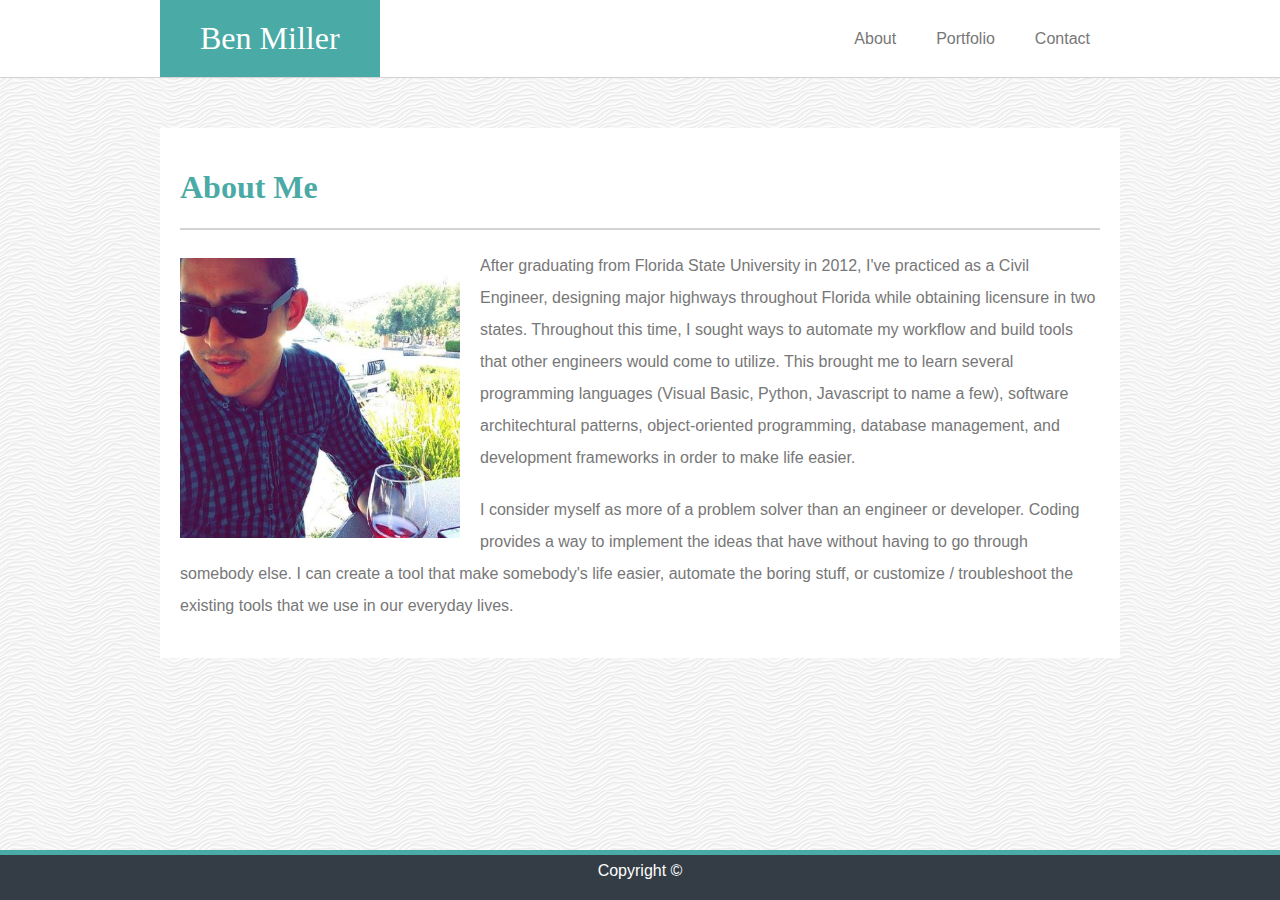
<file: index.html>
<!DOCTYPE html>
<html lang="en">

<head>
    <meta charset="UTF-8">
    <meta name="viewport" content="width=device-width, initial-scale=1.0">
    <meta http-equiv="X-UA-Compatible" content="ie=edge">
    <title>About Me</title>
    <link rel="stylesheet" href="assets/css/normalize.css">
    <link rel="stylesheet" href="assets/css/styles.css">
</head>

<body>
    <div class="wrapper">
        <div class="nav-wrapper">
            <div class="nav-content">
                <div class="nav-title"><a href="index.html">Ben Miller</a></div>
                <div class="nav-links">
                    <div class="nav-link"><a href="index.html">About</a></div>
                    <div class="nav-link"><a href="portfolio.html">Portfolio</a></div>
                    <div class="nav-link"><a href="contact.html">Contact</a></div>
                </div>
            </div>
        </div>
        <div class="content">

            <div class="main-content">
                <h1>About Me</h1>
                <hr>
                <img class="profile-img" src="assets/images/Avatar.jpg" alt="">
                <p>
                    After graduating from Florida State University in 2012, I've practiced
                    as a Civil Engineer, designing major highways throughout Florida while 
                    obtaining licensure in two states. Throughout this time, I sought ways to 
                    automate my workflow and build tools that other engineers would come to 
                    utilize. This brought me to learn several programming languages (Visual Basic, 
                    Python, Javascript to name a few), software architechtural patterns, 
                    object-oriented programming, database management, and development frameworks 
                    in order to make life easier.
                </p>
                <p>
                    I consider myself as more of a problem solver than an engineer or developer. 
                    Coding provides a way to implement the ideas that have without having to go 
                    through somebody else. I can create a tool that make somebody's life easier, 
                    automate the boring stuff, or customize / troubleshoot the existing tools that 
                    we use in our everyday lives.
                </p>

            </div>
        </div>
        <div class="push"></div>
    </div>
    <div class="footer">
        <p>Copyright &copy;</p>
    </div>
</body>

</html>
</file>
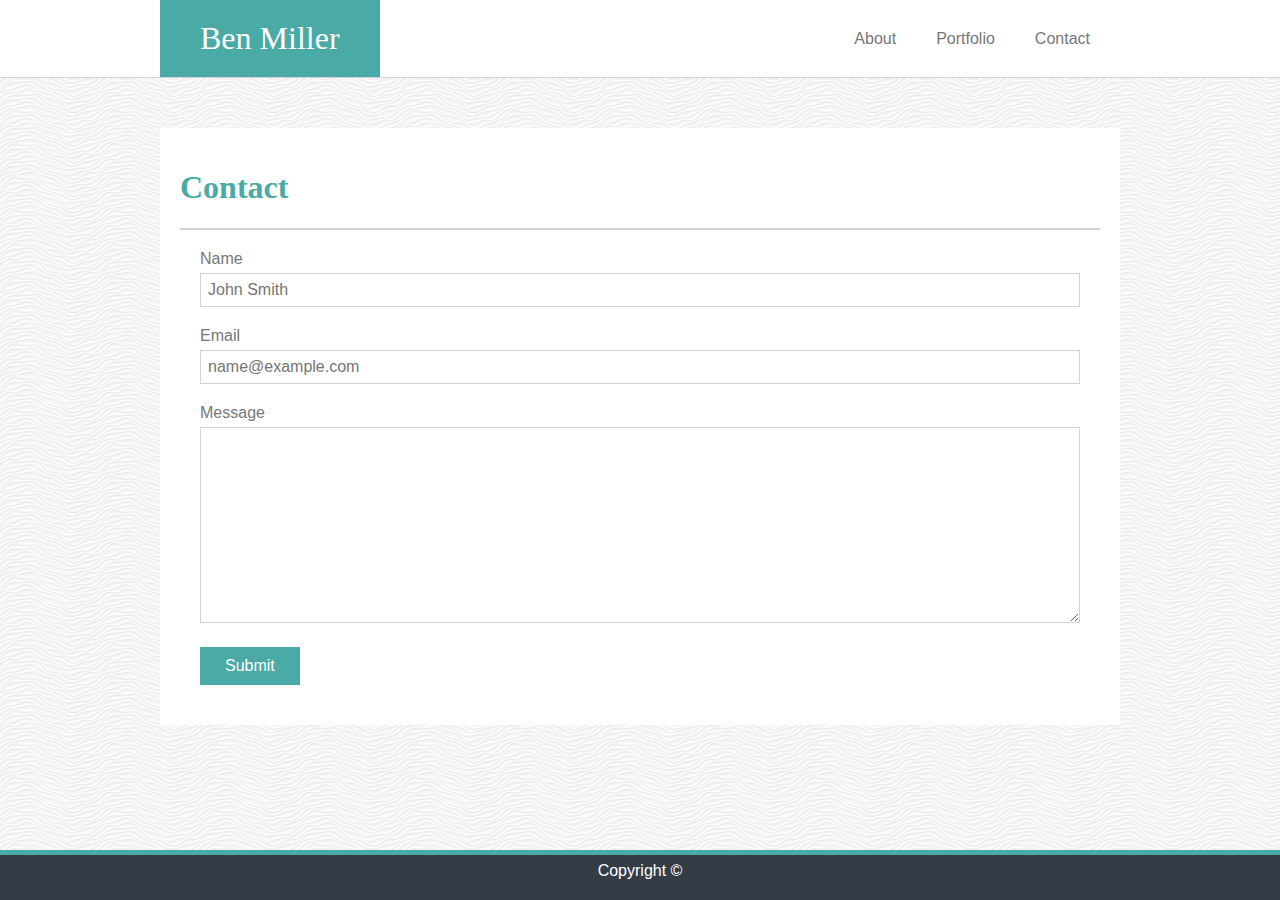
<file: contact.html>
<!DOCTYPE html>
<html lang="en">

<head>
    <meta charset="UTF-8">
    <meta name="viewport" content="width=device-width, initial-scale=1.0">
    <meta http-equiv="X-UA-Compatible" content="ie=edge">
    <title>Contact</title>
    <link rel="stylesheet" href="assets/css/normalize.css">
    <link rel="stylesheet" href="assets/css/styles.css">
</head>

<body>
    <div class="wrapper">
        <div class="nav-wrapper">
            <div class="nav-content">
                <div class="nav-title"><a href="index.html">Ben Miller</a></div>
                <div class="nav-links">
                    <div class="nav-link"><a href="index.html">About</a></div>
                    <div class="nav-link"><a href="portfolio.html">Portfolio</a></div>
                    <div class="nav-link"><a href="contact.html">Contact</a></div>
                </div>
            </div>
        </div>
        <div class="content">
            <div class="main-content">
                <h1>Contact</h1>
                <hr>
                <form class="form">
                    <div class="form-group">
                        <label for="nameInput">Name</label>
                        <input type="text" class="form-input" id="nameInput" placeholder="John Smith">
                    </div>
                    <div class="form-group">
                        <label for="emailInput">Email</label>
                        <input type="email" class="form-input" id="emailInput" placeholder="name@example.com">
                    </div>
                    <div class="form-group">
                        <label for="messageInput">Message</label>
                        <textarea class="form-input" id="messageInput" rows="10"></textarea>
                    </div>
                    <input class="button" type="submit" value="Submit">
                </form>

            </div>
        </div>
        <div class="push"></div>
    </div>
    <div class="footer">
        <p>Copyright &copy;</p>
    </div>
</body>

</html>
</file>
<file: assets/css/styles.css>
html,
body {
    height: 100%;
    margin: 0;
}

body {
    font-family: 'Arial', 'Helvetica Neue', Helvetica, sans-serif;
    background-image: url("../images/white-waves.png");
    background-color: #cccccc;
    color: #777777;
}

h1 {
    font-family: 'Georgia', Times, Times New Roman, serif;
    color: #4aaaa5;
    font-size: 2em;
    font-weight: bold;
}

hr {
    border-width: 1px;
    border-style: solid;
    border-color: lightgray;
}

p {
    margin-top: 20px;
    line-height: 2.0em;
}

img {
    margin: 0;
}

img.profile-img {
    float: left;
    margin-top: 20px;
    margin-right: 20px;
    width: 280px;
    max-width: 100%;
}

.nav-wrapper {
    width: 100%;
    background-color: #ffffff;
    margin: 0;
    border-style: solid;
    border-color: lightgray;
    border-width: 0 0 1px 0;
    overflow: auto;
}

.nav-content {
    width: 960px;
    margin: auto;
    max-width: 100%;
    height: 100%;
    overflow: inherit;
    position: relative;

}

.nav-title {
    font-family: 'Georgia', Times, Times New Roman, serif;
    float: left;
    background: #4aaaa5;
    color: #ffffff;
    font-size: 2em;
    padding: 20px 40px;
}

.nav-links {
    position: absolute;
    right: 0;
    top: 50%;
    transform: translateY(-50%);
}

.nav-link {
    float: left;
    margin-right: 20px;
    padding: 20px 10px 20px 10px;
}

.nav-title>a {
    color: #ffffff;
    text-decoration: none;
}

.nav-link>a {
    color: #777777;
    text-decoration: none;
}

.content {
    width: 960px;
    max-width: 100%;
    margin: 50px auto 50px auto;
}

.main-content {
    padding: 20px;
    background-color: #ffffff;
    border-color: #dddddd;
}

.form {
    margin: 20px;
}

.form-input {
    width: 100%;
    margin: 5px 0 20px 0;
    border-color: lightgrey;
    border-style: solid;
    border-width: 1px;
    padding: 7px;
    box-sizing: border-box;
}

.button {
    background: #4aaaa5;
    color: #ffffff;
    padding: 10px 25px;
    border: none;
}

.cards {
    margin-top: 20px;
}

.card-row {
    overflow: auto;
    clear: both;
}

.card {
    float: left;
    width: 280px;
    margin: 10px;
    position: relative;
    max-width: 100%;
}

.card>img {
    width: 100%;
}

.card-info {
    width: 100%;
    position: absolute;
    bottom: 20px;
    left: 0;
    z-index: 10;
    text-align: center;
    background-color: #4aaaa5;
    padding: 20px 0 20px 0;
    color: #ffffff;
    font-family: 'Georgia', Times, Times New Roman, serif;
    opacity: 0.95;
}

.push {
    height: 50px;
}

.wrapper {
    min-height: 100%;
    margin-bottom: -50px;
}

.footer {
    background-color: #343d46;
    text-align: center;
    border-style: solid;
    border-color: #4aaaa5;
    border-width: 5px 0 0 0;
    height: 45px;
    color: #ffffff;
    margin: 0;
}

.footer>p {
    margin: 0;
}

/* Responsive columns - one column layout (vertical) on small screens */
/*
@media screen and (max-width: 600px) {
    .card {
        width: 100%;
        display: block;
    }
}
*/
</file>
